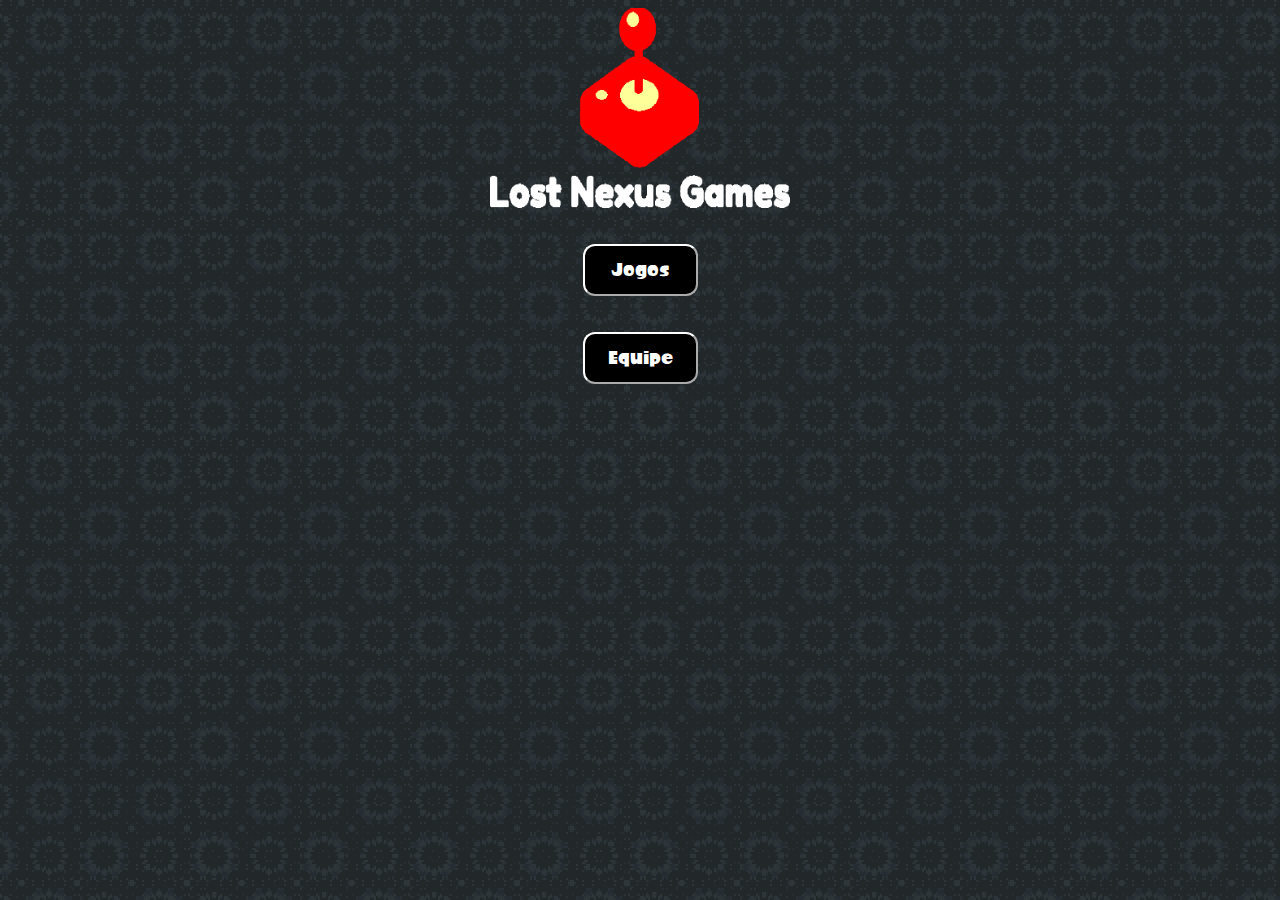
<file: index.html>
<!DOCTYPE html>
<html>
<head>
	<title>Lost Nexus Games</title>
	<meta charset="utf-8">
	<link rel="stylesheet" type="text/css" href="css/index.css">
	<script type="text/javascript" src="js/index.js"></script>
	<link rel="apple-touch-icon" sizes="57x57" href="img/favicon/apple-icon-57x57.png">
	<link rel="apple-touch-icon" sizes="60x60" href="img/favicon/apple-icon-60x60.png">
	<link rel="apple-touch-icon" sizes="72x72" href="img/favicon/apple-icon-72x72.png">
	<link rel="apple-touch-icon" sizes="76x76" href="img/favicon/apple-icon-76x76.png">
	<link rel="apple-touch-icon" sizes="114x114" href="img/favicon/apple-icon-114x114.png">
	<link rel="apple-touch-icon" sizes="120x120" href="img/favicon/apple-icon-120x120.png">
	<link rel="apple-touch-icon" sizes="144x144" href="img/favicon/apple-icon-144x144.png">
	<link rel="apple-touch-icon" sizes="152x152" href="img/favicon/apple-icon-152x152.png">
	<link rel="apple-touch-icon" sizes="180x180" href="img/favicon/apple-icon-180x180.png">
	<link rel="icon" type="image/png" sizes="192x192"  href="img/favicon/android-icon-192x192.png">
	<link rel="icon" type="image/png" sizes="32x32" href="img/favicon/favicon-32x32.png">
	<link rel="icon" type="image/png" sizes="96x96" href="img/favicon/favicon-96x96.png">
	<link rel="icon" type="image/png" sizes="16x16" href="img/favicon/favicon-16x16.png">
</head>
<body>
<img id="logo" src="img/logo.png">
<br><br>
<button id="btn_games" onclick="games()">Jogos</button>
<br>
<div id="games">
	<a id="btn_ffg" href="./fightforglory/index.html" target="_blank"><img src="img/fightforglory.png"></img></a>
</div>
<br>
<button id="btn_equipe" onclick="equipe()">Equipe</button>
<br>
<div id="equipe">
	<img id="img_alef" src="img/alef.jpg">
	<img id="img_gian" src="img/gian.jpg">
	<img id="img_jc" src="img/jc.jpg">
	<img id="img_leo" src="img/leo.jpg">
	<img id="img_vini" src="img/vini.jpg">
	<br>
	<button id="alef"><a href="https://www.facebook.com/alef.melo.908" target="_blank">Alef Melo</a></button>
	<button id="gian"><a href="https://www.facebook.com/gian.velox" target="_blank">Gian Michel</a></button>
	<button id="jc"><a href="https://www.facebook.com/profile.php?id=100003741836915" target="_blank">José Carlos</a></button>
	<button id="leonardo"><a href="https://www.facebook.com/profile.php?id=100004481760913" target="_blank">Leonardo Braga</a></button>
	<button id="vinicius"><a href="https://www.facebook.com/profile.php?id=100014813834427" target="_blank">Vinícius Langholz</a></button>
</div>
</body>
</html>
</file>
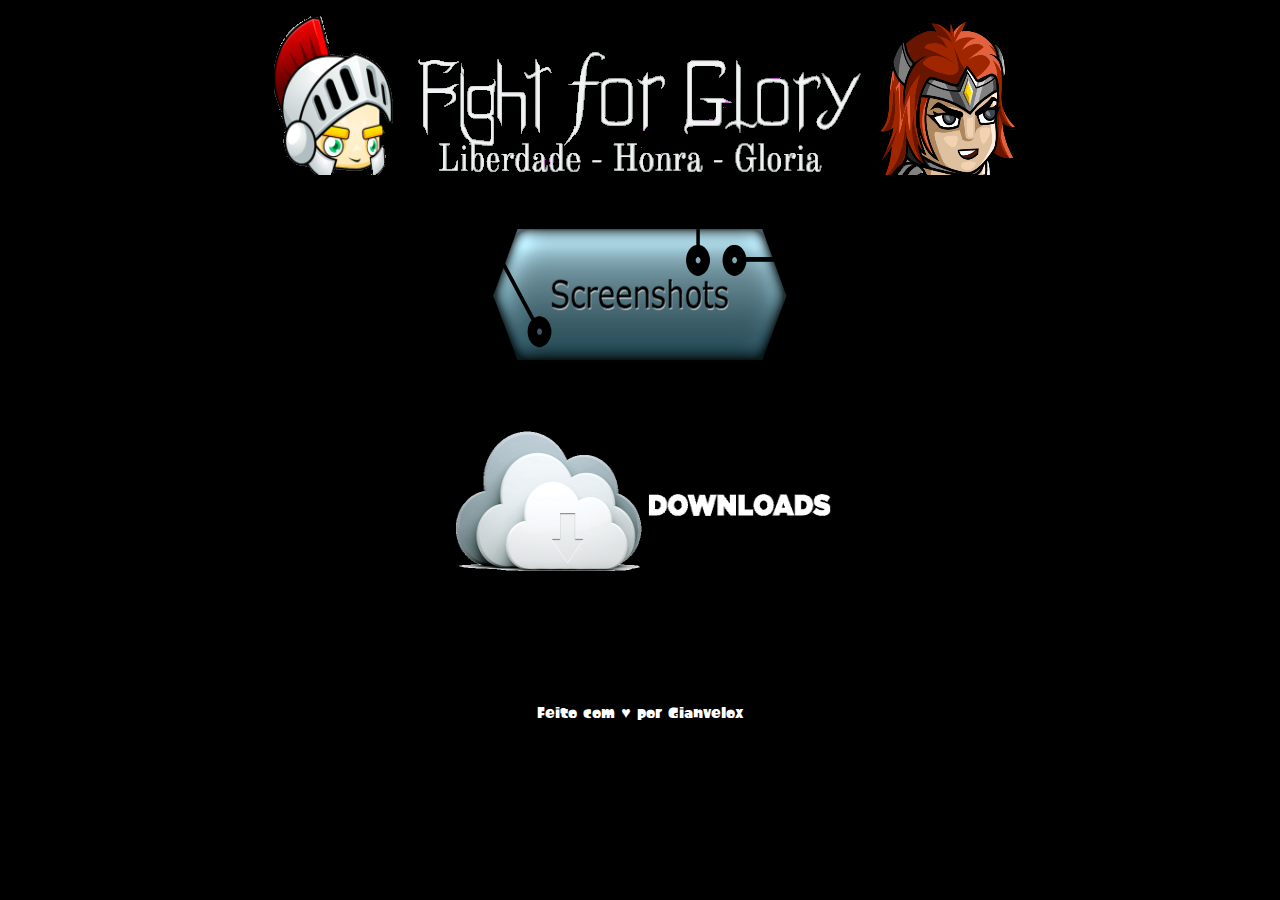
<file: fightforglory/index.html>
<!DOCTYPE html>
<html>
<head>
	<title>Fight for Glory</title>
	<meta charset="utf-8">
	<link rel="stylesheet" href="css/my-slider.css"/>
	<script src="js/ism-2.2.min.js"></script>
	<link rel="stylesheet" type="text/css" href="css/ffg.css">
	<script type="text/javascript" src="js/index.js"></script>
	<link rel="apple-touch-icon" sizes="57x57" href="../img/favicon/apple-icon-57x57.png">
	<link rel="apple-touch-icon" sizes="60x60" href="../img/favicon/apple-icon-60x60.png">
	<link rel="apple-touch-icon" sizes="72x72" href="../img/favicon/apple-icon-72x72.png">
	<link rel="apple-touch-icon" sizes="76x76" href="../img/favicon/apple-icon-76x76.png">
	<link rel="apple-touch-icon" sizes="114x114" href="../img/favicon/apple-icon-114x114.png">
	<link rel="apple-touch-icon" sizes="120x120" href="../img/favicon/apple-icon-120x120.png">
	<link rel="apple-touch-icon" sizes="144x144" href="../img/favicon/apple-icon-144x144.png">
	<link rel="apple-touch-icon" sizes="152x152" href="../img/favicon/apple-icon-152x152.png">
	<link rel="apple-touch-icon" sizes="180x180" href="../img/favicon/apple-icon-180x180.png">
	<link rel="icon" type="image/png" sizes="192x192"  href="../img/favicon/android-icon-192x192.png">
	<link rel="icon" type="image/png" sizes="32x32" href="../img/favicon/favicon-32x32.png">
	<link rel="icon" type="image/png" sizes="96x96" href="../img/favicon/favicon-96x96.png">
	<link rel="icon" type="image/png" sizes="16x16" href="../img/favicon/favicon-16x16.png">
</head>
<body>
<img src="../img/fightforglory.png">
<br><br>
<img style="width:300px; height: 150px;" onclick="screenshots()" src="img/ss.png">
<br>
<div class='container'>
<div class="ism-slider" data-transition_type="fade" id="my-slider">
  <ol>
    <li>
      <img src="img/slides/_u/1511111622073_173350.png">
    </li>
    <li>
      <img src="img/slides/_u/1511111622048_475586.png">  
    </li>
    <li>
      <img src="img/slides/_u/1511111621199_147538.png">      
    </li>
    <li>
      <img src="img/slides/_u/1511111618557_883071.png">      
    </li>
    <li>
      <img src="img/slides/_u/1511111617968_201109.png">      
    </li>
    <li>
      <img src="img/slides/_u/1511111614197_843756.png">      
    </li>
    <li>
      <img src="img/slides/_u/1511111613344_939454.png">      
    </li>
    <li>
      <img src="img/slides/_u/1511111611870_952.png">      
    </li>
    <li>
      <img src="img/slides/_u/1511111608686_182294.png">      
    </li>
  </ol>
</div>
<br><br>
<img style="width:400px; height: 150px;" onclick="downloads()" src="img/downloads.png">
<br>
<div id="downloads" style="margin-left:350px;">
	<a href="https://github.com/gianveloxbr/PI/" target="_blank"><img src="img/btn_fonte.png"></img></a>
	<a href="https://github.com/gianveloxbr/PI/releases/download/1.0/Fight.for.Glory.1.0.Final.zip" target="_blank"><img src="img/zip.png"></img></a>
	<a href="https://github.com/gianveloxbr/PI/releases/download/1.0/FightforGlory_Setup.exe" target="_blank"><img src="img/instalador.png"></img></a>
</div>
<p id="desc">Veja o código-fonte no GitHub, Baixe o jogo em formato ZIP ou Baixe o Instalador.</p>
<br><br><br><br><br><br>
<footer>Feito com ♥ por Gianvelox</footer>
</body>
</html>
</file>
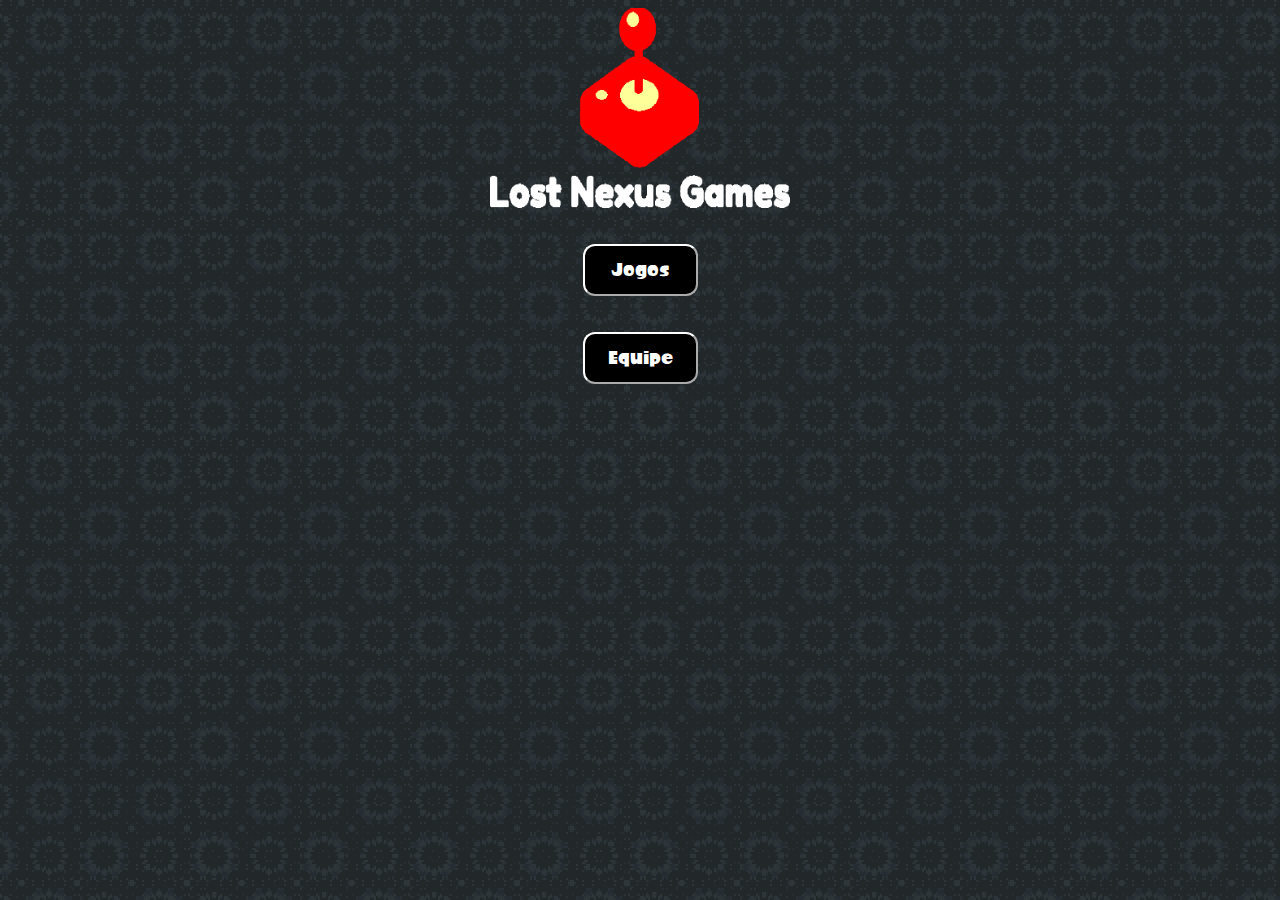
<file: lostnexusgames.github.io/index.html>
<!DOCTYPE html>
<html>
<head>
	<title>Lost Nexus Games</title>
	<meta charset="utf-8">
	<link rel="stylesheet" type="text/css" href="css/index.css">
	<script type="text/javascript" src="js/index.js"></script>
	<link rel="apple-touch-icon" sizes="57x57" href="img/favicon/apple-icon-57x57.png">
	<link rel="apple-touch-icon" sizes="60x60" href="img/favicon/apple-icon-60x60.png">
	<link rel="apple-touch-icon" sizes="72x72" href="img/favicon/apple-icon-72x72.png">
	<link rel="apple-touch-icon" sizes="76x76" href="img/favicon/apple-icon-76x76.png">
	<link rel="apple-touch-icon" sizes="114x114" href="img/favicon/apple-icon-114x114.png">
	<link rel="apple-touch-icon" sizes="120x120" href="img/favicon/apple-icon-120x120.png">
	<link rel="apple-touch-icon" sizes="144x144" href="img/favicon/apple-icon-144x144.png">
	<link rel="apple-touch-icon" sizes="152x152" href="img/favicon/apple-icon-152x152.png">
	<link rel="apple-touch-icon" sizes="180x180" href="img/favicon/apple-icon-180x180.png">
	<link rel="icon" type="image/png" sizes="192x192"  href="img/favicon/android-icon-192x192.png">
	<link rel="icon" type="image/png" sizes="32x32" href="img/favicon/favicon-32x32.png">
	<link rel="icon" type="image/png" sizes="96x96" href="img/favicon/favicon-96x96.png">
	<link rel="icon" type="image/png" sizes="16x16" href="img/favicon/favicon-16x16.png">
</head>
<body>
<img id="logo" src="img/logo.png">
<br><br>
<button id="btn_games" onclick="games()">Jogos</button>
<br>
<div id="games">
	<a id="btn_ffg" href="./fightforglory/index.html" target="_blank"><img src="img/fightforglory.png"></img></a>
</div>
<br>
<button id="btn_equipe" onclick="equipe()">Equipe</button>
<br>
<div id="equipe">
	<img id="img_alef" src="img/alef.jpg">
	<img id="img_gian" src="img/gian.jpg">
	<img id="img_jc" src="img/jc.jpg">
	<img id="img_leo" src="img/leo.jpg">
	<img id="img_vini" src="img/vini.jpg">
	<br>
	<button id="alef"><a href="https://www.facebook.com/alef.melo.908" target="_blank">Alef Melo</a></button>
	<button id="gian"><a href="https://www.facebook.com/gian.velox" target="_blank">Gian Michel</a></button>
	<button id="jc"><a href="https://www.facebook.com/profile.php?id=100003741836915" target="_blank">José Carlos</a></button>
	<button id="leonardo"><a href="https://www.facebook.com/profile.php?id=100004481760913" target="_blank">Leonardo Braga</a></button>
	<button id="vinicius"><a href="https://www.facebook.com/profile.php?id=100014813834427" target="_blank">Vinícius Langholz</a></button>
</div>
</body>
</html>
</file>
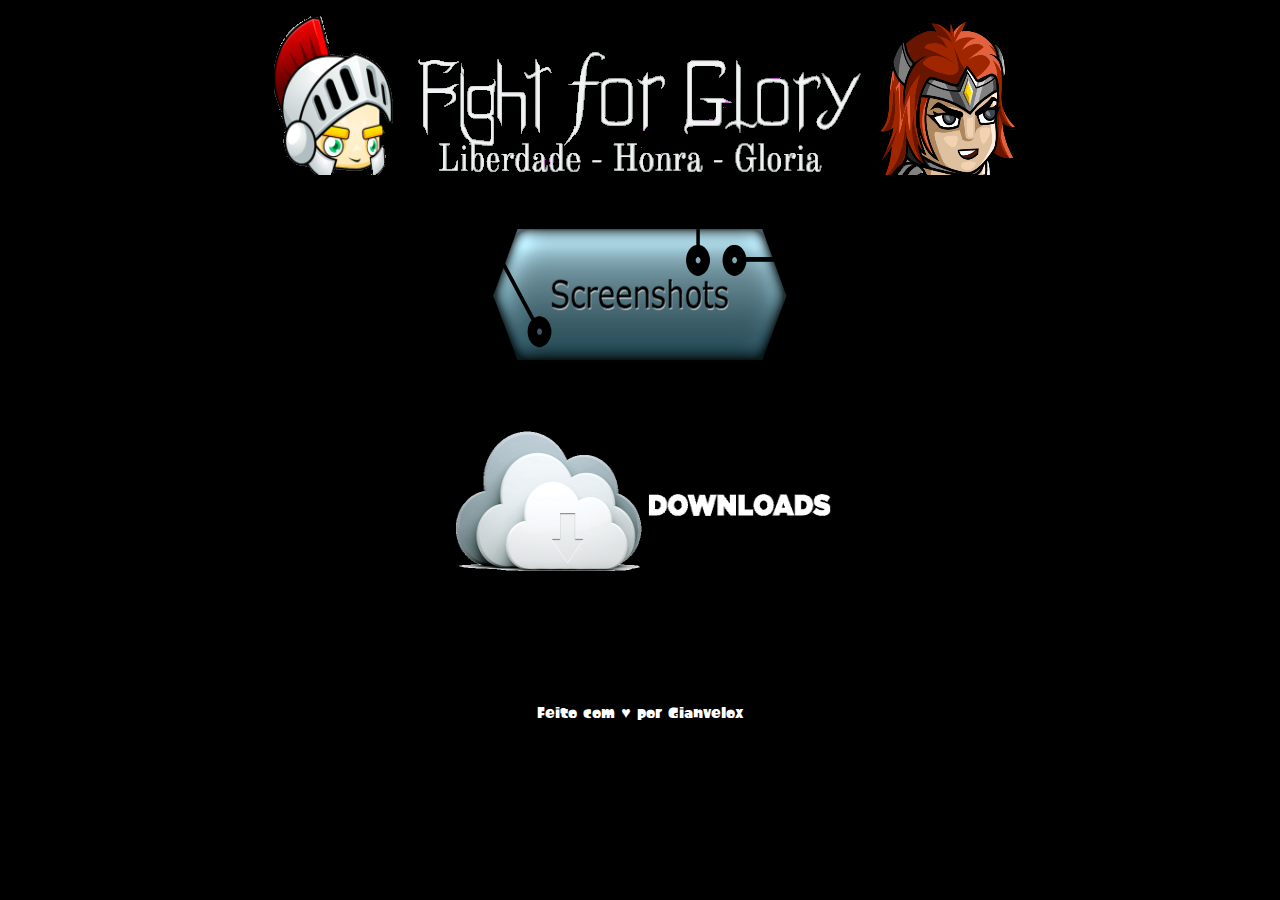
<file: lostnexusgames.github.io/fightforglory/index.html>
<!DOCTYPE html>
<html>
<head>
	<title>Fight for Glory</title>
	<meta charset="utf-8">
	<link rel="stylesheet" href="css/my-slider.css"/>
	<script src="js/ism-2.2.min.js"></script>
	<link rel="stylesheet" type="text/css" href="css/ffg.css">
	<script type="text/javascript" src="js/index.js"></script>
	<link rel="apple-touch-icon" sizes="57x57" href="../img/favicon/apple-icon-57x57.png">
	<link rel="apple-touch-icon" sizes="60x60" href="../img/favicon/apple-icon-60x60.png">
	<link rel="apple-touch-icon" sizes="72x72" href="../img/favicon/apple-icon-72x72.png">
	<link rel="apple-touch-icon" sizes="76x76" href="../img/favicon/apple-icon-76x76.png">
	<link rel="apple-touch-icon" sizes="114x114" href="../img/favicon/apple-icon-114x114.png">
	<link rel="apple-touch-icon" sizes="120x120" href="../img/favicon/apple-icon-120x120.png">
	<link rel="apple-touch-icon" sizes="144x144" href="../img/favicon/apple-icon-144x144.png">
	<link rel="apple-touch-icon" sizes="152x152" href="../img/favicon/apple-icon-152x152.png">
	<link rel="apple-touch-icon" sizes="180x180" href="../img/favicon/apple-icon-180x180.png">
	<link rel="icon" type="image/png" sizes="192x192"  href="../img/favicon/android-icon-192x192.png">
	<link rel="icon" type="image/png" sizes="32x32" href="../img/favicon/favicon-32x32.png">
	<link rel="icon" type="image/png" sizes="96x96" href="../img/favicon/favicon-96x96.png">
	<link rel="icon" type="image/png" sizes="16x16" href="../img/favicon/favicon-16x16.png">
</head>
<body>
<img src="../img/fightforglory.png">
<br><br>
<img style="width:300px; height: 150px;" onclick="screenshots()" src="img/ss.png">
<br>
<div class='container'>
<div class="ism-slider" data-transition_type="fade" id="my-slider">
  <ol>
    <li>
      <img src="img/slides/_u/1511111622073_173350.png">
    </li>
    <li>
      <img src="img/slides/_u/1511111622048_475586.png">  
    </li>
    <li>
      <img src="img/slides/_u/1511111621199_147538.png">      
    </li>
    <li>
      <img src="img/slides/_u/1511111618557_883071.png">      
    </li>
    <li>
      <img src="img/slides/_u/1511111617968_201109.png">      
    </li>
    <li>
      <img src="img/slides/_u/1511111614197_843756.png">      
    </li>
    <li>
      <img src="img/slides/_u/1511111613344_939454.png">      
    </li>
    <li>
      <img src="img/slides/_u/1511111611870_952.png">      
    </li>
    <li>
      <img src="img/slides/_u/1511111608686_182294.png">      
    </li>
  </ol>
</div>
<br><br>
<img style="width:400px; height: 150px;" onclick="downloads()" src="img/downloads.png">
<br>
<div id="downloads" style="margin-left:350px;">
	<a href="https://github.com/gianveloxbr/PI/" target="_blank"><img src="img/btn_fonte.png"></img></a>
	<a href="https://github.com/gianveloxbr/PI/releases/download/1.0/Fight.for.Glory.1.0.Final.zip" target="_blank"><img src="img/zip.png"></img></a>
	<a href="https://github.com/gianveloxbr/PI/releases/download/1.0/FightforGlory_Setup.exe" target="_blank"><img src="img/instalador.png"></img></a>
</div>
<p id="desc">Veja o código-fonte no GitHub, Baixe o jogo em formato ZIP ou Baixe o Instalador.</p>
<br><br><br><br><br><br>
<footer>Feito com ♥ por Gianvelox</footer>
</body>
</html>
</file>
<file: css/index.css>
@font-face{
	font-family: "font1";
	src:url(../fonts/font1.otf);
}
body{
	background-image:url("../img/bkg.png");
}
#logo,#btn_games,#btn_equipe{
	margin:auto;
	display:block;
}

#btn_games,#btn_equipe,#btn_ffg{
	border-radius:12px;
	border-color:white;
	color:white;
	font-family: font1;
}

#btn_ffg>img{
	display:block;
	margin:auto;
	width:360px;
	height: 120px;
}

#logo{
	width: 300px;
	height: 200px;
}

#btn_games,#btn_equipe{
	background-color: black;
	text-align:center;
	text-decoration: none;
	font-size: 20px;
}
#btn_games,#btn_equipe{
	width:115px;
	height: 52px;
}

#games,#equipe{
	display:none;
}

#img_alef,#img_gian,#img_jc,#img_leo,#img_vini{
	display:inline-block;
	margin:5px;
	width:200px;
	height:200px;
}

#alef{
	margin-left:70px;
}

#gian{
	margin-left:120px;
}

#jc{
	margin-left:120px;
}

#leonardo{
	margin-left:110px;
}

#vinicius{
	margin-left:90px;
}

#equipe{
	margin-left:200px;
}

#equipe>button{
	border-style: none;
	border-radius:12px;
	border-color:white;
	background-color:black;
	height: 30px;
	color:white;
	font-family: font1;
}

a:visited{
	color:white;
}

a:link{
	color:white;
}

a:active{
	color:white;
}
a:hover{
	color:white;
}
</file>
<file: fightforglory/css/my-slider.css>
.ism-slider > ol, .ism-slider > ol > li, .ism-slider > ol > li > img { width: 100%; list-style: none; margin: 0; padding: 0; }
.ism-slider {
  overflow: hidden;
  position: relative;
  padding: 0 !important;
  -webkit-user-select: none;
  -khtml-user-select: none;
  -moz-user-select: none;
  -ms-user-select: none;
  user-select: none;
  cursor: default;
  z-index: 2;
  background-color: rgba(0, 0, 0, 0.1);
  -webkit-animation: ism-fadein 3s;
  -webkit-background-clip: padding-box;
  -moz-background-clip: padding;
  background-clip: padding-box;
}
@-webkit-keyframes ism-fadein {
  from { opacity: 0; }
  to { opacity: 1; }
}
@-webkit-keyframes ism-loading {
  50% { left: 120px; }
}

.ism-slider .ism-slides {
  list-style: none;
  position: absolute;
  height: 100%;
  top: 0;
  padding: 0 !important;
  margin-top: 0;
  margin-bottom: 0;
  z-index: 1;
}

.ism-slider li.ism-slide {
  height: 100%;
  overflow: hidden;
  position: absolute;
  display: block;
  top: 0;
  bottom: 0;
  margin: 0 !important;
  padding: 0 !important;
  background-color: #d5d5d5;
  text-align: center;
}

.ism-slider .ism-img-frame {
  display: block;
  position: absolute;
  width: 100%;
  height: 100%;
}

.ism-slider a.ism-image-link {
  position: absolute;
  color: inherit;
  text-decoration: none;
  display: block;
  top: 0;
  left: 0;
  width: 100%;
  height: 100%;
}

.ism-slider .ism-img {
  display: block;
  border: none;
  position: absolute;
  pointer-events: none;
}

.ism-button, .ism-pause-button {
  position: absolute;
  display: block;
  -webkit-box-sizing: border-box; -moz-box-sizing: border-box; box-sizing: border-box;
  border: none;
  outline: none;
  text-align:center;
  z-index: 6;
  cursor: pointer;
  padding: 0;
  background-repeat: no-repeat;
  background-position: center center;
}

.ism-pause-button {
  display: none;
  left: 50%;
}

.ism-slider:hover .ism-pause-button {
  display: block;
}

.ism-caption {
  -webkit-box-sizing: border-box; -moz-box-sizing: border-box; box-sizing: border-box;
  padding: 0 1em;
  text-shadow: none;
  line-height: 1.2em;
  padding: 0.25em 0.5em;
  width: auto;
  height: auto;
  text-align: center;
  visibility: hidden;
}

a.ism-image-link .ism-caption, a.ism-caption {
  text-decoration: none;
  font-weight: normal;
}

a.ism-caption:hover {
  text-decoration: underline;
}

.ism-caption-0 {
  z-index: 3;
}

.ism-caption-1 {
  z-index: 4;
}

.ism-caption-2 {
  z-index: 5;
}

.ism-radios {
  margin: 0;
  padding: 0;
  list-style: none;
  color: #fff;
  font-size: 1px;
}

.ism-slider .ism-radios {
  position: absolute;
  -webkit-box-sizing: border-box; -moz-box-sizing: border-box; box-sizing: border-box;
  z-index: 6;
  bottom: 5px;
  left: 0;
  right: 0;
  width: auto;
  background-color: rgba(255, 255, 255, 0.0);
  padding: 0 7px;
  height: 0;
  overflow: visible;
}

.ism-slider .ism-radios.ism-radios-as-thumbnails {
  bottom: 5px;
}

.ism-radios li {
  position: relative;
  display: inline-block;
  margin: 0 3px;
  padding: 0;
}

.ism-radios input.ism-radio {
  display: none;
}

.ism-radios label {
  display: block;
  -webkit-box-sizing: border-box; -moz-box-sizing: border-box; box-sizing: border-box;
  margin: 0;
  text-decoration: none;
  cursor: pointer;
}

.ism-radios-as-thumbnails label {
  -webkit-background-size: 120% auto; -moz-background-size: 120% auto; -o-background-size: 120% auto; background-size: 120% auto;
  background-position: center center;
  background-repeat: no-repeat;
  border: 2px solid rgba(255, 255, 255, 0.6);
  opacity: 0.8;
}

.ism-radios-as-thumbnails label:hover {
  border: 2px solid #fff;
  opacity: 1;
}

.ism-radios-as-thumbnails li.active label {
  border: 2px solid rgba(255, 255, 255, 1.0);
  opacity: 1;
}

p.ism-badge {
  margin: 0 auto;
  text-align: right;
  font-size: 10px;
  padding-top: 1px;
  color: #ccc;
  font-family: sans-serif;
  font-weight: normal;
}

p.ism-badge a.ism-link {
  color: inherit;
  text-decoration: none;
  margin-right: 0.25em;
}

p.ism-badge a.ism-link:hover {
  color: #aaa;
  text-decoration: underline;
}

.ism-zoom-in {
  -webkit-animation: zoomin 0.81s linear 1;
  animation: zoomin 0.81s linear 1;
}

@-webkit-keyframes zoomin {
  0% { -webkit-transform: scale(1.0); transform: scale(1.0); }
  100% { -webkit-transform: scale(3.0); transform: scale(3.0); }
}
@keyframes zoomin {
  0% { -webkit-transform: scale(1.0); transform: scale(1.0); }
  100% { -webkit-transform: scale(3.0); transform: scale(3.0); }
}

@-webkit-keyframes fadein {
  0% { opacity: 0; }
 100% { opacity: 1; }
}
@keyframes fadein {
  0% { opacity: 0; }
 100% { opacity: 1; }
}

@-webkit-keyframes slidein {
  0% { -webkit-transform: translate(-1200px, 0); transform: translate(-1200px, 0); }
  100% { -webkit-transform: translate(0, 0); transform: translate(0, 0); }
}
@keyframes slidein {
  0% { -webkit-transform: translate(-1200px, 0); transform: translate(-1200px, 0); }
  100% { -webkit-transform: translate(0, 0); transform: translate(0, 0); }
}

@-webkit-keyframes popin {
  50% { -webkit-transform: scale(1.2); transform: scale(1.2); }
}
@keyframes popin {
  50% { -webkit-transform: scale(1.2); transform: scale(1.2); }
}

.ism-zoom-pan {
  -webkit-animation: zoompan 20.0s linear 1;
  animation: zoompan 20.0s linear 1;
}
@-webkit-keyframes zoompan {
  0% { -webkit-transform: translate(0, 0) scale(1.0); transform: translate(0, 0) scale(1.0); }
  50% { -webkit-transform: translate(-5%, -5%) scale(1.3); transform: translate(-5%, -5%) scale(1.3); }
  100% { -webkit-transform: translate(0, 0) scale(1.0); transform: translate(0, 0) scale(1.0); }
}
@keyframes zoompan {
  0% { -webkit-transform: translate(0, 0) scale(1.0); transform: translate(0, 0) scale(1.0); }
  50% { -webkit-transform: translate(-5%, -5%) scale(1.3); transform: translate(-5%, -5%) scale(1.3); }
  100% { -webkit-transform: translate(0, 0) scale(1.0); transform: translate(0, 0) scale(1.0); }
}

.ism-zoom-rotate {
  -webkit-animation: zoomrotate 20.0s linear 1;
  animation: zoomrotate 20.0s linear 1;
}
@-webkit-keyframes zoomrotate {
  0% { -webkit-transform: rotate(0) scale(1.0); transform: rotate(0) scale(1.0); }
  50% { -webkit-transform: rotate(-5deg) scale(1.3); transform: rotate(-5deg) scale(1.3); }
  100% { -webkit-transform: rotate(0) scale(1.0); transform: rotate(0) scale(1.0); }
}
@keyframes zoomrotate {
  0% { -webkit-transform: rotate(0) scale(1.0); transform: rotate(0) scale(1.0); }
  50% { -webkit-transform: rotate(-5deg) scale(1.3); transform: rotate(-5deg) scale(1.3); }
  100% { -webkit-transform: rotate(0) scale(1.0); transform: rotate(0) scale(1.0); }
}
/* SLIDER */

#my-slider {
    width: 1000px;
    -webkit-border-radius: 20px; border-radius: 20px;
}

#my-slider-ism-badge {
    width: 1000px;
}

#my-slider:before {
    content: ''; display: block; padding-top: 50%;
}

#my-slider .ism-frame {
    position: absolute; top: 0; bottom: 0; left: 0; width: 100%;
}

#my-slider .ism-button {
    display: block;
    border-radius: 25px;
    width: 50px; height: 50px; background-size: 16px 16px; top: 50%; margin-top: -25px;
    color: #fff; background-color: rgba(0, 0, 0, 0.3);
    display: block; visibility: visible;
}

#my-slider .ism-button-prev {
    background-image: url([data-uri]);
    left: 10px;
}

#my-slider .ism-button-next {
    background-image: url([data-uri]);
    right: 10px;
}

#my-slider .ism-pause-button {
    width: 50px; height: 50px; background-size: 16px 16px; top: 50%; margin-top: -25px; border-radius: 25px; margin-left: -25px;
    color: #fff; background-color: rgba(0, 0, 0, 0.3); background-image: url([data-uri]);
}

#my-slider .ism-pause-button.ism-play {
    background-image: url([data-uri]);
}

#my-slider .ism-button:hover {
    background-color: rgba(0, 0, 0, 0.6);
}

#my-slider .ism-pause-button:hover {
    background-color: rgba(0, 0, 0, 0.6);
}

#my-slider .ism-radios {
    display: block;
    height: 20px;
    text-align: center;
}

#my-slider .ism-radios label {
    width: 20px; height: 20px;
    border-radius: 3px;
    color: #000; background-color: rgba(255, 255, 255, 0.5);
}

#my-slider .ism-radios li.active label {
    background-color: rgba(255, 255, 255, 1.0);
}

#my-slider .ism-radios label:hover {
    background-color: rgba(255, 255, 255, 0.8);
}


/* SLIDES */

#my-slider .ism-slide-0 .ism-img-frame {
    width: 100%;
}

#my-slider .ism-slide-0 .ism-img {
    width: 100%;
    top: 50%; -webkit-transform: translateY(-50%); -moz-transform: translateY(-50%); -ms-transform: translateY(-50%); transform: translateY(-50%);
}

#my-slider .ism-slide-1 .ism-img-frame {
    width: 100%;
}

#my-slider .ism-slide-1 .ism-img {
    width: 100%;
    top: 50%; -webkit-transform: translateY(-50%); -moz-transform: translateY(-50%); -ms-transform: translateY(-50%); transform: translateY(-50%);
}

#my-slider .ism-slide-2 .ism-img-frame {
    width: 100%;
}

#my-slider .ism-slide-2 .ism-img {
    width: 100%;
    top: 50%; -webkit-transform: translateY(-50%); -moz-transform: translateY(-50%); -ms-transform: translateY(-50%); transform: translateY(-50%);
}

#my-slider .ism-slide-3 .ism-img-frame {
    width: 100%;
}

#my-slider .ism-slide-3 .ism-img {
    width: 100%;
    top: 50%; -webkit-transform: translateY(-50%); -moz-transform: translateY(-50%); -ms-transform: translateY(-50%); transform: translateY(-50%);
}

#my-slider .ism-slide-4 .ism-img-frame {
    width: 100%;
}

#my-slider .ism-slide-4 .ism-img {
    width: 100%;
    top: 50%; -webkit-transform: translateY(-50%); -moz-transform: translateY(-50%); -ms-transform: translateY(-50%); transform: translateY(-50%);
}

#my-slider .ism-slide-5 .ism-img-frame {
    width: 100%;
}

#my-slider .ism-slide-5 .ism-img {
    width: 100%;
    top: 50%; -webkit-transform: translateY(-50%); -moz-transform: translateY(-50%); -ms-transform: translateY(-50%); transform: translateY(-50%);
}

#my-slider .ism-slide-6 .ism-img-frame {
    width: 100%;
}

#my-slider .ism-slide-6 .ism-img {
    width: 100%;
    top: 50%; -webkit-transform: translateY(-50%); -moz-transform: translateY(-50%); -ms-transform: translateY(-50%); transform: translateY(-50%);
}

#my-slider .ism-slide-7 .ism-img-frame {
    width: 100%;
}

#my-slider .ism-slide-7 .ism-img {
    width: 100%;
    top: 50%; -webkit-transform: translateY(-50%); -moz-transform: translateY(-50%); -ms-transform: translateY(-50%); transform: translateY(-50%);
}

#my-slider .ism-slide-8 .ism-img-frame {
    width: 100%;
}

#my-slider .ism-slide-8 .ism-img {
    width: 100%;
    top: 50%; -webkit-transform: translateY(-50%); -moz-transform: translateY(-50%); -ms-transform: translateY(-50%); transform: translateY(-50%);
}


/* CAPTIONS */

#my-slider .ism-slide-0 .ism-caption-0.ism-caption-anim {
    -webkit-animation: fadein 0.5s; animation: fadein 0.5s;
}

#my-slider .ism-slide-0 .ism-caption-1.ism-caption-anim {
    -webkit-animation: fadein 0.5s; animation: fadein 0.5s;
}

#my-slider .ism-slide-0 .ism-caption-2.ism-caption-anim {
    -webkit-animation: fadein 0.5s; animation: fadein 0.5s;
}

#my-slider .ism-slide-1 .ism-caption-0.ism-caption-anim {
    -webkit-animation: fadein 0.5s; animation: fadein 0.5s;
}

#my-slider .ism-slide-1 .ism-caption-1.ism-caption-anim {
    -webkit-animation: fadein 0.5s; animation: fadein 0.5s;
}

#my-slider .ism-slide-1 .ism-caption-2.ism-caption-anim {
    -webkit-animation: fadein 0.5s; animation: fadein 0.5s;
}

#my-slider .ism-slide-2 .ism-caption-0.ism-caption-anim {
    -webkit-animation: fadein 0.5s; animation: fadein 0.5s;
}

#my-slider .ism-slide-2 .ism-caption-1.ism-caption-anim {
    -webkit-animation: fadein 0.5s; animation: fadein 0.5s;
}

#my-slider .ism-slide-2 .ism-caption-2.ism-caption-anim {
    -webkit-animation: fadein 0.5s; animation: fadein 0.5s;
}

#my-slider .ism-slide-3 .ism-caption-0.ism-caption-anim {
    -webkit-animation: fadein 0.5s; animation: fadein 0.5s;
}

#my-slider .ism-slide-3 .ism-caption-1.ism-caption-anim {
    -webkit-animation: fadein 0.5s; animation: fadein 0.5s;
}

#my-slider .ism-slide-3 .ism-caption-2.ism-caption-anim {
    -webkit-animation: fadein 0.5s; animation: fadein 0.5s;
}

#my-slider .ism-slide-4 .ism-caption-0.ism-caption-anim {
    -webkit-animation: fadein 0.5s; animation: fadein 0.5s;
}

#my-slider .ism-slide-4 .ism-caption-1.ism-caption-anim {
    -webkit-animation: fadein 0.5s; animation: fadein 0.5s;
}

#my-slider .ism-slide-4 .ism-caption-2.ism-caption-anim {
    -webkit-animation: fadein 0.5s; animation: fadein 0.5s;
}

#my-slider .ism-slide-5 .ism-caption-0.ism-caption-anim {
    -webkit-animation: fadein 0.5s; animation: fadein 0.5s;
}

#my-slider .ism-slide-5 .ism-caption-1.ism-caption-anim {
    -webkit-animation: fadein 0.5s; animation: fadein 0.5s;
}

#my-slider .ism-slide-5 .ism-caption-2.ism-caption-anim {
    -webkit-animation: fadein 0.5s; animation: fadein 0.5s;
}

#my-slider .ism-slide-6 .ism-caption-0.ism-caption-anim {
    -webkit-animation: fadein 0.5s; animation: fadein 0.5s;
}

#my-slider .ism-slide-6 .ism-caption-1.ism-caption-anim {
    -webkit-animation: fadein 0.5s; animation: fadein 0.5s;
}

#my-slider .ism-slide-6 .ism-caption-2.ism-caption-anim {
    -webkit-animation: fadein 0.5s; animation: fadein 0.5s;
}

#my-slider .ism-slide-7 .ism-caption-0.ism-caption-anim {
    -webkit-animation: fadein 0.5s; animation: fadein 0.5s;
}

#my-slider .ism-slide-7 .ism-caption-1.ism-caption-anim {
    -webkit-animation: fadein 0.5s; animation: fadein 0.5s;
}

#my-slider .ism-slide-7 .ism-caption-2.ism-caption-anim {
    -webkit-animation: fadein 0.5s; animation: fadein 0.5s;
}

#my-slider .ism-slide-8 .ism-caption-0.ism-caption-anim {
    -webkit-animation: fadein 0.5s; animation: fadein 0.5s;
}

#my-slider .ism-slide-8 .ism-caption-1.ism-caption-anim {
    -webkit-animation: fadein 0.5s; animation: fadein 0.5s;
}

#my-slider .ism-slide-8 .ism-caption-2.ism-caption-anim {
    -webkit-animation: fadein 0.5s; animation: fadein 0.5s;
}

#my-slider .ism-slide-0 .ism-caption-0 {
    font-size: 1.25em;
    font-family: sans-serif;
    position: absolute; top: 10%;
    left: 5%;
    border-radius: 4px;
    border: none;
    color: #fff; background-color: rgba(0, 0, 0, 0.70);
}

#my-slider .ism-slide-0 .ism-caption-1 {
    font-size: 1.25em;
    font-family: sans-serif;
    position: absolute; top: 60%;
    left: 40%;
    border-radius: 4px;
    border: none;
    color: #fff; background-color: rgba(0, 0, 0, 0.70);
}

#my-slider .ism-slide-0 .ism-caption-2 {
    font-size: 1.25em;
    font-family: sans-serif;
    position: absolute; top: 20%;
    left: 60%;
    border-radius: 4px;
    border: none;
    color: #fff; background-color: rgba(0, 0, 0, 0.70);
}

#my-slider .ism-slide-1 .ism-caption-0 {
    font-size: 1.25em;
    font-family: sans-serif;
    position: absolute; top: 10%;
    left: 5%;
    border-radius: 4px;
    border: none;
    color: #fff; background-color: rgba(0, 0, 0, 0.70);
}

#my-slider .ism-slide-1 .ism-caption-1 {
    font-size: 1.25em;
    font-family: sans-serif;
    position: absolute; top: 60%;
    left: 40%;
    border-radius: 4px;
    border: none;
    color: #fff; background-color: rgba(0, 0, 0, 0.70);
}

#my-slider .ism-slide-1 .ism-caption-2 {
    font-size: 1.25em;
    font-family: sans-serif;
    position: absolute; top: 20%;
    left: 60%;
    border-radius: 4px;
    border: none;
    color: #fff; background-color: rgba(0, 0, 0, 0.70);
}

#my-slider .ism-slide-2 .ism-caption-0 {
    font-size: 1.25em;
    font-family: sans-serif;
    position: absolute; top: 10%;
    left: 5%;
    border-radius: 4px;
    border: none;
    color: #fff; background-color: rgba(0, 0, 0, 0.70);
}

#my-slider .ism-slide-2 .ism-caption-1 {
    font-size: 1.25em;
    font-family: sans-serif;
    position: absolute; top: 60%;
    left: 40%;
    border-radius: 4px;
    border: none;
    color: #fff; background-color: rgba(0, 0, 0, 0.70);
}

#my-slider .ism-slide-2 .ism-caption-2 {
    font-size: 1.25em;
    font-family: sans-serif;
    position: absolute; top: 20%;
    left: 60%;
    border-radius: 4px;
    border: none;
    color: #fff; background-color: rgba(0, 0, 0, 0.70);
}

#my-slider .ism-slide-3 .ism-caption-0 {
    font-size: 1.25em;
    font-family: sans-serif;
    position: absolute; top: 10%;
    left: 5%;
    border-radius: 4px;
    border: none;
    color: #fff; background-color: rgba(0, 0, 0, 0.70);
}

#my-slider .ism-slide-3 .ism-caption-1 {
    font-size: 1.25em;
    font-family: sans-serif;
    position: absolute; top: 60%;
    left: 40%;
    border-radius: 4px;
    border: none;
    color: #fff; background-color: rgba(0, 0, 0, 0.70);
}

#my-slider .ism-slide-3 .ism-caption-2 {
    font-size: 1.25em;
    font-family: sans-serif;
    position: absolute; top: 20%;
    left: 60%;
    border-radius: 4px;
    border: none;
    color: #fff; background-color: rgba(0, 0, 0, 0.70);
}

#my-slider .ism-slide-4 .ism-caption-0 {
    font-size: 1.25em;
    font-family: sans-serif;
    position: absolute; top: 10%;
    left: 5%;
    border-radius: 4px;
    border: none;
    color: #fff; background-color: rgba(0, 0, 0, 0.70);
}

#my-slider .ism-slide-4 .ism-caption-1 {
    font-size: 1.25em;
    font-family: sans-serif;
    position: absolute; top: 60%;
    left: 40%;
    border-radius: 4px;
    border: none;
    color: #fff; background-color: rgba(0, 0, 0, 0.70);
}

#my-slider .ism-slide-4 .ism-caption-2 {
    font-size: 1.25em;
    font-family: sans-serif;
    position: absolute; top: 20%;
    left: 60%;
    border-radius: 4px;
    border: none;
    color: #fff; background-color: rgba(0, 0, 0, 0.70);
}

#my-slider .ism-slide-5 .ism-caption-0 {
    font-size: 1.25em;
    font-family: sans-serif;
    position: absolute; top: 10%;
    left: 5%;
    border-radius: 4px;
    border: none;
    color: #fff; background-color: rgba(0, 0, 0, 0.70);
}

#my-slider .ism-slide-5 .ism-caption-1 {
    font-size: 1.25em;
    font-family: sans-serif;
    position: absolute; top: 60%;
    left: 40%;
    border-radius: 4px;
    border: none;
    color: #fff; background-color: rgba(0, 0, 0, 0.70);
}

#my-slider .ism-slide-5 .ism-caption-2 {
    font-size: 1.25em;
    font-family: sans-serif;
    position: absolute; top: 20%;
    left: 60%;
    border-radius: 4px;
    border: none;
    color: #fff; background-color: rgba(0, 0, 0, 0.70);
}

#my-slider .ism-slide-6 .ism-caption-0 {
    font-size: 1.25em;
    font-family: sans-serif;
    position: absolute; top: 10%;
    left: 5%;
    border-radius: 4px;
    border: none;
    color: #fff; background-color: rgba(0, 0, 0, 0.70);
}

#my-slider .ism-slide-6 .ism-caption-1 {
    font-size: 1.25em;
    font-family: sans-serif;
    position: absolute; top: 60%;
    left: 40%;
    border-radius: 4px;
    border: none;
    color: #fff; background-color: rgba(0, 0, 0, 0.70);
}

#my-slider .ism-slide-6 .ism-caption-2 {
    font-size: 1.25em;
    font-family: sans-serif;
    position: absolute; top: 20%;
    left: 60%;
    border-radius: 4px;
    border: none;
    color: #fff; background-color: rgba(0, 0, 0, 0.70);
}

#my-slider .ism-slide-7 .ism-caption-0 {
    font-size: 1.25em;
    font-family: sans-serif;
    position: absolute; top: 10%;
    left: 5%;
    border-radius: 4px;
    border: none;
    color: #fff; background-color: rgba(0, 0, 0, 0.70);
}

#my-slider .ism-slide-7 .ism-caption-1 {
    font-size: 1.25em;
    font-family: sans-serif;
    position: absolute; top: 60%;
    left: 40%;
    border-radius: 4px;
    border: none;
    color: #fff; background-color: rgba(0, 0, 0, 0.70);
}

#my-slider .ism-slide-7 .ism-caption-2 {
    font-size: 1.25em;
    font-family: sans-serif;
    position: absolute; top: 20%;
    left: 60%;
    border-radius: 4px;
    border: none;
    color: #fff; background-color: rgba(0, 0, 0, 0.70);
}

#my-slider .ism-slide-8 .ism-caption-0 {
    font-size: 1.25em;
    font-family: sans-serif;
    position: absolute; top: 10%;
    left: 5%;
    border-radius: 4px;
    border: none;
    color: #fff; background-color: rgba(0, 0, 0, 0.70);
}

#my-slider .ism-slide-8 .ism-caption-1 {
    font-size: 1.25em;
    font-family: sans-serif;
    position: absolute; top: 60%;
    left: 40%;
    border-radius: 4px;
    border: none;
    color: #fff; background-color: rgba(0, 0, 0, 0.70);
}

#my-slider .ism-slide-8 .ism-caption-2 {
    font-size: 1.25em;
    font-family: sans-serif;
    position: absolute; top: 20%;
    left: 60%;
    border-radius: 4px;
    border: none;
    color: #fff; background-color: rgba(0, 0, 0, 0.70);
}
</file>
<file: fightforglory/css/ffg.css>
@font-face{
	font-family: "font1";
	src:url(../../fonts/font1.otf);
}
body{
	background-color: black;
}

img{
	display:block;
	margin:auto;
}

.ism-slider{
	display:block;
	margin:auto;
}

#downloads>a>img{
	width:200px;
	height:200px;
	display: inline-block;
	margin-left:60px;
}

p{
	font-family: "font1";
	text-align: center;
	color:white;
}

footer{
	color:white;
	font-family: "font1";
	text-align:center;
}

#my-slider,#desc,#downloads{
	display:none;
}
</file>
<file: lostnexusgames.github.io/css/index.css>
@font-face{
	font-family: "font1";
	src:url(../fonts/font1.otf);
}
body{
	background-image:url("../img/bkg.png");
}
#logo,#btn_games,#btn_equipe{
	margin:auto;
	display:block;
}

#btn_games,#btn_equipe,#btn_ffg{
	border-radius:12px;
	border-color:white;
	color:white;
	font-family: font1;
}

#btn_ffg>img{
	display:block;
	margin:auto;
	width:360px;
	height: 120px;
}

#logo{
	width: 300px;
	height: 200px;
}

#btn_games,#btn_equipe{
	background-color: black;
	text-align:center;
	text-decoration: none;
	font-size: 20px;
}
#btn_games,#btn_equipe{
	width:115px;
	height: 52px;
}

#games,#equipe{
	display:none;
}

#img_alef,#img_gian,#img_jc,#img_leo,#img_vini{
	display:inline-block;
	margin:5px;
	width:200px;
	height:200px;
}

#alef{
	margin-left:70px;
}

#gian{
	margin-left:120px;
}

#jc{
	margin-left:120px;
}

#leonardo{
	margin-left:110px;
}

#vinicius{
	margin-left:90px;
}

#equipe{
	margin-left:200px;
}

#equipe>button{
	border-style: none;
	border-radius:12px;
	border-color:white;
	background-color:black;
	height: 30px;
	color:white;
	font-family: font1;
}

a:visited{
	color:white;
}

a:link{
	color:white;
}

a:active{
	color:white;
}
a:hover{
	color:white;
}
</file>
<file: lostnexusgames.github.io/fightforglory/css/my-slider.css>
.ism-slider > ol, .ism-slider > ol > li, .ism-slider > ol > li > img { width: 100%; list-style: none; margin: 0; padding: 0; }
.ism-slider {
  overflow: hidden;
  position: relative;
  padding: 0 !important;
  -webkit-user-select: none;
  -khtml-user-select: none;
  -moz-user-select: none;
  -ms-user-select: none;
  user-select: none;
  cursor: default;
  z-index: 2;
  background-color: rgba(0, 0, 0, 0.1);
  -webkit-animation: ism-fadein 3s;
  -webkit-background-clip: padding-box;
  -moz-background-clip: padding;
  background-clip: padding-box;
}
@-webkit-keyframes ism-fadein {
  from { opacity: 0; }
  to { opacity: 1; }
}
@-webkit-keyframes ism-loading {
  50% { left: 120px; }
}

.ism-slider .ism-slides {
  list-style: none;
  position: absolute;
  height: 100%;
  top: 0;
  padding: 0 !important;
  margin-top: 0;
  margin-bottom: 0;
  z-index: 1;
}

.ism-slider li.ism-slide {
  height: 100%;
  overflow: hidden;
  position: absolute;
  display: block;
  top: 0;
  bottom: 0;
  margin: 0 !important;
  padding: 0 !important;
  background-color: #d5d5d5;
  text-align: center;
}

.ism-slider .ism-img-frame {
  display: block;
  position: absolute;
  width: 100%;
  height: 100%;
}

.ism-slider a.ism-image-link {
  position: absolute;
  color: inherit;
  text-decoration: none;
  display: block;
  top: 0;
  left: 0;
  width: 100%;
  height: 100%;
}

.ism-slider .ism-img {
  display: block;
  border: none;
  position: absolute;
  pointer-events: none;
}

.ism-button, .ism-pause-button {
  position: absolute;
  display: block;
  -webkit-box-sizing: border-box; -moz-box-sizing: border-box; box-sizing: border-box;
  border: none;
  outline: none;
  text-align:center;
  z-index: 6;
  cursor: pointer;
  padding: 0;
  background-repeat: no-repeat;
  background-position: center center;
}

.ism-pause-button {
  display: none;
  left: 50%;
}

.ism-slider:hover .ism-pause-button {
  display: block;
}

.ism-caption {
  -webkit-box-sizing: border-box; -moz-box-sizing: border-box; box-sizing: border-box;
  padding: 0 1em;
  text-shadow: none;
  line-height: 1.2em;
  padding: 0.25em 0.5em;
  width: auto;
  height: auto;
  text-align: center;
  visibility: hidden;
}

a.ism-image-link .ism-caption, a.ism-caption {
  text-decoration: none;
  font-weight: normal;
}

a.ism-caption:hover {
  text-decoration: underline;
}

.ism-caption-0 {
  z-index: 3;
}

.ism-caption-1 {
  z-index: 4;
}

.ism-caption-2 {
  z-index: 5;
}

.ism-radios {
  margin: 0;
  padding: 0;
  list-style: none;
  color: #fff;
  font-size: 1px;
}

.ism-slider .ism-radios {
  position: absolute;
  -webkit-box-sizing: border-box; -moz-box-sizing: border-box; box-sizing: border-box;
  z-index: 6;
  bottom: 5px;
  left: 0;
  right: 0;
  width: auto;
  background-color: rgba(255, 255, 255, 0.0);
  padding: 0 7px;
  height: 0;
  overflow: visible;
}

.ism-slider .ism-radios.ism-radios-as-thumbnails {
  bottom: 5px;
}

.ism-radios li {
  position: relative;
  display: inline-block;
  margin: 0 3px;
  padding: 0;
}

.ism-radios input.ism-radio {
  display: none;
}

.ism-radios label {
  display: block;
  -webkit-box-sizing: border-box; -moz-box-sizing: border-box; box-sizing: border-box;
  margin: 0;
  text-decoration: none;
  cursor: pointer;
}

.ism-radios-as-thumbnails label {
  -webkit-background-size: 120% auto; -moz-background-size: 120% auto; -o-background-size: 120% auto; background-size: 120% auto;
  background-position: center center;
  background-repeat: no-repeat;
  border: 2px solid rgba(255, 255, 255, 0.6);
  opacity: 0.8;
}

.ism-radios-as-thumbnails label:hover {
  border: 2px solid #fff;
  opacity: 1;
}

.ism-radios-as-thumbnails li.active label {
  border: 2px solid rgba(255, 255, 255, 1.0);
  opacity: 1;
}

p.ism-badge {
  margin: 0 auto;
  text-align: right;
  font-size: 10px;
  padding-top: 1px;
  color: #ccc;
  font-family: sans-serif;
  font-weight: normal;
}

p.ism-badge a.ism-link {
  color: inherit;
  text-decoration: none;
  margin-right: 0.25em;
}

p.ism-badge a.ism-link:hover {
  color: #aaa;
  text-decoration: underline;
}

.ism-zoom-in {
  -webkit-animation: zoomin 0.81s linear 1;
  animation: zoomin 0.81s linear 1;
}

@-webkit-keyframes zoomin {
  0% { -webkit-transform: scale(1.0); transform: scale(1.0); }
  100% { -webkit-transform: scale(3.0); transform: scale(3.0); }
}
@keyframes zoomin {
  0% { -webkit-transform: scale(1.0); transform: scale(1.0); }
  100% { -webkit-transform: scale(3.0); transform: scale(3.0); }
}

@-webkit-keyframes fadein {
  0% { opacity: 0; }
 100% { opacity: 1; }
}
@keyframes fadein {
  0% { opacity: 0; }
 100% { opacity: 1; }
}

@-webkit-keyframes slidein {
  0% { -webkit-transform: translate(-1200px, 0); transform: translate(-1200px, 0); }
  100% { -webkit-transform: translate(0, 0); transform: translate(0, 0); }
}
@keyframes slidein {
  0% { -webkit-transform: translate(-1200px, 0); transform: translate(-1200px, 0); }
  100% { -webkit-transform: translate(0, 0); transform: translate(0, 0); }
}

@-webkit-keyframes popin {
  50% { -webkit-transform: scale(1.2); transform: scale(1.2); }
}
@keyframes popin {
  50% { -webkit-transform: scale(1.2); transform: scale(1.2); }
}

.ism-zoom-pan {
  -webkit-animation: zoompan 20.0s linear 1;
  animation: zoompan 20.0s linear 1;
}
@-webkit-keyframes zoompan {
  0% { -webkit-transform: translate(0, 0) scale(1.0); transform: translate(0, 0) scale(1.0); }
  50% { -webkit-transform: translate(-5%, -5%) scale(1.3); transform: translate(-5%, -5%) scale(1.3); }
  100% { -webkit-transform: translate(0, 0) scale(1.0); transform: translate(0, 0) scale(1.0); }
}
@keyframes zoompan {
  0% { -webkit-transform: translate(0, 0) scale(1.0); transform: translate(0, 0) scale(1.0); }
  50% { -webkit-transform: translate(-5%, -5%) scale(1.3); transform: translate(-5%, -5%) scale(1.3); }
  100% { -webkit-transform: translate(0, 0) scale(1.0); transform: translate(0, 0) scale(1.0); }
}

.ism-zoom-rotate {
  -webkit-animation: zoomrotate 20.0s linear 1;
  animation: zoomrotate 20.0s linear 1;
}
@-webkit-keyframes zoomrotate {
  0% { -webkit-transform: rotate(0) scale(1.0); transform: rotate(0) scale(1.0); }
  50% { -webkit-transform: rotate(-5deg) scale(1.3); transform: rotate(-5deg) scale(1.3); }
  100% { -webkit-transform: rotate(0) scale(1.0); transform: rotate(0) scale(1.0); }
}
@keyframes zoomrotate {
  0% { -webkit-transform: rotate(0) scale(1.0); transform: rotate(0) scale(1.0); }
  50% { -webkit-transform: rotate(-5deg) scale(1.3); transform: rotate(-5deg) scale(1.3); }
  100% { -webkit-transform: rotate(0) scale(1.0); transform: rotate(0) scale(1.0); }
}
/* SLIDER */

#my-slider {
    width: 1000px;
    -webkit-border-radius: 20px; border-radius: 20px;
}

#my-slider-ism-badge {
    width: 1000px;
}

#my-slider:before {
    content: ''; display: block; padding-top: 50%;
}

#my-slider .ism-frame {
    position: absolute; top: 0; bottom: 0; left: 0; width: 100%;
}

#my-slider .ism-button {
    display: block;
    border-radius: 25px;
    width: 50px; height: 50px; background-size: 16px 16px; top: 50%; margin-top: -25px;
    color: #fff; background-color: rgba(0, 0, 0, 0.3);
    display: block; visibility: visible;
}

#my-slider .ism-button-prev {
    background-image: url([data-uri]);
    left: 10px;
}

#my-slider .ism-button-next {
    background-image: url([data-uri]);
    right: 10px;
}

#my-slider .ism-pause-button {
    width: 50px; height: 50px; background-size: 16px 16px; top: 50%; margin-top: -25px; border-radius: 25px; margin-left: -25px;
    color: #fff; background-color: rgba(0, 0, 0, 0.3); background-image: url([data-uri]);
}

#my-slider .ism-pause-button.ism-play {
    background-image: url([data-uri]);
}

#my-slider .ism-button:hover {
    background-color: rgba(0, 0, 0, 0.6);
}

#my-slider .ism-pause-button:hover {
    background-color: rgba(0, 0, 0, 0.6);
}

#my-slider .ism-radios {
    display: block;
    height: 20px;
    text-align: center;
}

#my-slider .ism-radios label {
    width: 20px; height: 20px;
    border-radius: 3px;
    color: #000; background-color: rgba(255, 255, 255, 0.5);
}

#my-slider .ism-radios li.active label {
    background-color: rgba(255, 255, 255, 1.0);
}

#my-slider .ism-radios label:hover {
    background-color: rgba(255, 255, 255, 0.8);
}


/* SLIDES */

#my-slider .ism-slide-0 .ism-img-frame {
    width: 100%;
}

#my-slider .ism-slide-0 .ism-img {
    width: 100%;
    top: 50%; -webkit-transform: translateY(-50%); -moz-transform: translateY(-50%); -ms-transform: translateY(-50%); transform: translateY(-50%);
}

#my-slider .ism-slide-1 .ism-img-frame {
    width: 100%;
}

#my-slider .ism-slide-1 .ism-img {
    width: 100%;
    top: 50%; -webkit-transform: translateY(-50%); -moz-transform: translateY(-50%); -ms-transform: translateY(-50%); transform: translateY(-50%);
}

#my-slider .ism-slide-2 .ism-img-frame {
    width: 100%;
}

#my-slider .ism-slide-2 .ism-img {
    width: 100%;
    top: 50%; -webkit-transform: translateY(-50%); -moz-transform: translateY(-50%); -ms-transform: translateY(-50%); transform: translateY(-50%);
}

#my-slider .ism-slide-3 .ism-img-frame {
    width: 100%;
}

#my-slider .ism-slide-3 .ism-img {
    width: 100%;
    top: 50%; -webkit-transform: translateY(-50%); -moz-transform: translateY(-50%); -ms-transform: translateY(-50%); transform: translateY(-50%);
}

#my-slider .ism-slide-4 .ism-img-frame {
    width: 100%;
}

#my-slider .ism-slide-4 .ism-img {
    width: 100%;
    top: 50%; -webkit-transform: translateY(-50%); -moz-transform: translateY(-50%); -ms-transform: translateY(-50%); transform: translateY(-50%);
}

#my-slider .ism-slide-5 .ism-img-frame {
    width: 100%;
}

#my-slider .ism-slide-5 .ism-img {
    width: 100%;
    top: 50%; -webkit-transform: translateY(-50%); -moz-transform: translateY(-50%); -ms-transform: translateY(-50%); transform: translateY(-50%);
}

#my-slider .ism-slide-6 .ism-img-frame {
    width: 100%;
}

#my-slider .ism-slide-6 .ism-img {
    width: 100%;
    top: 50%; -webkit-transform: translateY(-50%); -moz-transform: translateY(-50%); -ms-transform: translateY(-50%); transform: translateY(-50%);
}

#my-slider .ism-slide-7 .ism-img-frame {
    width: 100%;
}

#my-slider .ism-slide-7 .ism-img {
    width: 100%;
    top: 50%; -webkit-transform: translateY(-50%); -moz-transform: translateY(-50%); -ms-transform: translateY(-50%); transform: translateY(-50%);
}

#my-slider .ism-slide-8 .ism-img-frame {
    width: 100%;
}

#my-slider .ism-slide-8 .ism-img {
    width: 100%;
    top: 50%; -webkit-transform: translateY(-50%); -moz-transform: translateY(-50%); -ms-transform: translateY(-50%); transform: translateY(-50%);
}


/* CAPTIONS */

#my-slider .ism-slide-0 .ism-caption-0.ism-caption-anim {
    -webkit-animation: fadein 0.5s; animation: fadein 0.5s;
}

#my-slider .ism-slide-0 .ism-caption-1.ism-caption-anim {
    -webkit-animation: fadein 0.5s; animation: fadein 0.5s;
}

#my-slider .ism-slide-0 .ism-caption-2.ism-caption-anim {
    -webkit-animation: fadein 0.5s; animation: fadein 0.5s;
}

#my-slider .ism-slide-1 .ism-caption-0.ism-caption-anim {
    -webkit-animation: fadein 0.5s; animation: fadein 0.5s;
}

#my-slider .ism-slide-1 .ism-caption-1.ism-caption-anim {
    -webkit-animation: fadein 0.5s; animation: fadein 0.5s;
}

#my-slider .ism-slide-1 .ism-caption-2.ism-caption-anim {
    -webkit-animation: fadein 0.5s; animation: fadein 0.5s;
}

#my-slider .ism-slide-2 .ism-caption-0.ism-caption-anim {
    -webkit-animation: fadein 0.5s; animation: fadein 0.5s;
}

#my-slider .ism-slide-2 .ism-caption-1.ism-caption-anim {
    -webkit-animation: fadein 0.5s; animation: fadein 0.5s;
}

#my-slider .ism-slide-2 .ism-caption-2.ism-caption-anim {
    -webkit-animation: fadein 0.5s; animation: fadein 0.5s;
}

#my-slider .ism-slide-3 .ism-caption-0.ism-caption-anim {
    -webkit-animation: fadein 0.5s; animation: fadein 0.5s;
}

#my-slider .ism-slide-3 .ism-caption-1.ism-caption-anim {
    -webkit-animation: fadein 0.5s; animation: fadein 0.5s;
}

#my-slider .ism-slide-3 .ism-caption-2.ism-caption-anim {
    -webkit-animation: fadein 0.5s; animation: fadein 0.5s;
}

#my-slider .ism-slide-4 .ism-caption-0.ism-caption-anim {
    -webkit-animation: fadein 0.5s; animation: fadein 0.5s;
}

#my-slider .ism-slide-4 .ism-caption-1.ism-caption-anim {
    -webkit-animation: fadein 0.5s; animation: fadein 0.5s;
}

#my-slider .ism-slide-4 .ism-caption-2.ism-caption-anim {
    -webkit-animation: fadein 0.5s; animation: fadein 0.5s;
}

#my-slider .ism-slide-5 .ism-caption-0.ism-caption-anim {
    -webkit-animation: fadein 0.5s; animation: fadein 0.5s;
}

#my-slider .ism-slide-5 .ism-caption-1.ism-caption-anim {
    -webkit-animation: fadein 0.5s; animation: fadein 0.5s;
}

#my-slider .ism-slide-5 .ism-caption-2.ism-caption-anim {
    -webkit-animation: fadein 0.5s; animation: fadein 0.5s;
}

#my-slider .ism-slide-6 .ism-caption-0.ism-caption-anim {
    -webkit-animation: fadein 0.5s; animation: fadein 0.5s;
}

#my-slider .ism-slide-6 .ism-caption-1.ism-caption-anim {
    -webkit-animation: fadein 0.5s; animation: fadein 0.5s;
}

#my-slider .ism-slide-6 .ism-caption-2.ism-caption-anim {
    -webkit-animation: fadein 0.5s; animation: fadein 0.5s;
}

#my-slider .ism-slide-7 .ism-caption-0.ism-caption-anim {
    -webkit-animation: fadein 0.5s; animation: fadein 0.5s;
}

#my-slider .ism-slide-7 .ism-caption-1.ism-caption-anim {
    -webkit-animation: fadein 0.5s; animation: fadein 0.5s;
}

#my-slider .ism-slide-7 .ism-caption-2.ism-caption-anim {
    -webkit-animation: fadein 0.5s; animation: fadein 0.5s;
}

#my-slider .ism-slide-8 .ism-caption-0.ism-caption-anim {
    -webkit-animation: fadein 0.5s; animation: fadein 0.5s;
}

#my-slider .ism-slide-8 .ism-caption-1.ism-caption-anim {
    -webkit-animation: fadein 0.5s; animation: fadein 0.5s;
}

#my-slider .ism-slide-8 .ism-caption-2.ism-caption-anim {
    -webkit-animation: fadein 0.5s; animation: fadein 0.5s;
}

#my-slider .ism-slide-0 .ism-caption-0 {
    font-size: 1.25em;
    font-family: sans-serif;
    position: absolute; top: 10%;
    left: 5%;
    border-radius: 4px;
    border: none;
    color: #fff; background-color: rgba(0, 0, 0, 0.70);
}

#my-slider .ism-slide-0 .ism-caption-1 {
    font-size: 1.25em;
    font-family: sans-serif;
    position: absolute; top: 60%;
    left: 40%;
    border-radius: 4px;
    border: none;
    color: #fff; background-color: rgba(0, 0, 0, 0.70);
}

#my-slider .ism-slide-0 .ism-caption-2 {
    font-size: 1.25em;
    font-family: sans-serif;
    position: absolute; top: 20%;
    left: 60%;
    border-radius: 4px;
    border: none;
    color: #fff; background-color: rgba(0, 0, 0, 0.70);
}

#my-slider .ism-slide-1 .ism-caption-0 {
    font-size: 1.25em;
    font-family: sans-serif;
    position: absolute; top: 10%;
    left: 5%;
    border-radius: 4px;
    border: none;
    color: #fff; background-color: rgba(0, 0, 0, 0.70);
}

#my-slider .ism-slide-1 .ism-caption-1 {
    font-size: 1.25em;
    font-family: sans-serif;
    position: absolute; top: 60%;
    left: 40%;
    border-radius: 4px;
    border: none;
    color: #fff; background-color: rgba(0, 0, 0, 0.70);
}

#my-slider .ism-slide-1 .ism-caption-2 {
    font-size: 1.25em;
    font-family: sans-serif;
    position: absolute; top: 20%;
    left: 60%;
    border-radius: 4px;
    border: none;
    color: #fff; background-color: rgba(0, 0, 0, 0.70);
}

#my-slider .ism-slide-2 .ism-caption-0 {
    font-size: 1.25em;
    font-family: sans-serif;
    position: absolute; top: 10%;
    left: 5%;
    border-radius: 4px;
    border: none;
    color: #fff; background-color: rgba(0, 0, 0, 0.70);
}

#my-slider .ism-slide-2 .ism-caption-1 {
    font-size: 1.25em;
    font-family: sans-serif;
    position: absolute; top: 60%;
    left: 40%;
    border-radius: 4px;
    border: none;
    color: #fff; background-color: rgba(0, 0, 0, 0.70);
}

#my-slider .ism-slide-2 .ism-caption-2 {
    font-size: 1.25em;
    font-family: sans-serif;
    position: absolute; top: 20%;
    left: 60%;
    border-radius: 4px;
    border: none;
    color: #fff; background-color: rgba(0, 0, 0, 0.70);
}

#my-slider .ism-slide-3 .ism-caption-0 {
    font-size: 1.25em;
    font-family: sans-serif;
    position: absolute; top: 10%;
    left: 5%;
    border-radius: 4px;
    border: none;
    color: #fff; background-color: rgba(0, 0, 0, 0.70);
}

#my-slider .ism-slide-3 .ism-caption-1 {
    font-size: 1.25em;
    font-family: sans-serif;
    position: absolute; top: 60%;
    left: 40%;
    border-radius: 4px;
    border: none;
    color: #fff; background-color: rgba(0, 0, 0, 0.70);
}

#my-slider .ism-slide-3 .ism-caption-2 {
    font-size: 1.25em;
    font-family: sans-serif;
    position: absolute; top: 20%;
    left: 60%;
    border-radius: 4px;
    border: none;
    color: #fff; background-color: rgba(0, 0, 0, 0.70);
}

#my-slider .ism-slide-4 .ism-caption-0 {
    font-size: 1.25em;
    font-family: sans-serif;
    position: absolute; top: 10%;
    left: 5%;
    border-radius: 4px;
    border: none;
    color: #fff; background-color: rgba(0, 0, 0, 0.70);
}

#my-slider .ism-slide-4 .ism-caption-1 {
    font-size: 1.25em;
    font-family: sans-serif;
    position: absolute; top: 60%;
    left: 40%;
    border-radius: 4px;
    border: none;
    color: #fff; background-color: rgba(0, 0, 0, 0.70);
}

#my-slider .ism-slide-4 .ism-caption-2 {
    font-size: 1.25em;
    font-family: sans-serif;
    position: absolute; top: 20%;
    left: 60%;
    border-radius: 4px;
    border: none;
    color: #fff; background-color: rgba(0, 0, 0, 0.70);
}

#my-slider .ism-slide-5 .ism-caption-0 {
    font-size: 1.25em;
    font-family: sans-serif;
    position: absolute; top: 10%;
    left: 5%;
    border-radius: 4px;
    border: none;
    color: #fff; background-color: rgba(0, 0, 0, 0.70);
}

#my-slider .ism-slide-5 .ism-caption-1 {
    font-size: 1.25em;
    font-family: sans-serif;
    position: absolute; top: 60%;
    left: 40%;
    border-radius: 4px;
    border: none;
    color: #fff; background-color: rgba(0, 0, 0, 0.70);
}

#my-slider .ism-slide-5 .ism-caption-2 {
    font-size: 1.25em;
    font-family: sans-serif;
    position: absolute; top: 20%;
    left: 60%;
    border-radius: 4px;
    border: none;
    color: #fff; background-color: rgba(0, 0, 0, 0.70);
}

#my-slider .ism-slide-6 .ism-caption-0 {
    font-size: 1.25em;
    font-family: sans-serif;
    position: absolute; top: 10%;
    left: 5%;
    border-radius: 4px;
    border: none;
    color: #fff; background-color: rgba(0, 0, 0, 0.70);
}

#my-slider .ism-slide-6 .ism-caption-1 {
    font-size: 1.25em;
    font-family: sans-serif;
    position: absolute; top: 60%;
    left: 40%;
    border-radius: 4px;
    border: none;
    color: #fff; background-color: rgba(0, 0, 0, 0.70);
}

#my-slider .ism-slide-6 .ism-caption-2 {
    font-size: 1.25em;
    font-family: sans-serif;
    position: absolute; top: 20%;
    left: 60%;
    border-radius: 4px;
    border: none;
    color: #fff; background-color: rgba(0, 0, 0, 0.70);
}

#my-slider .ism-slide-7 .ism-caption-0 {
    font-size: 1.25em;
    font-family: sans-serif;
    position: absolute; top: 10%;
    left: 5%;
    border-radius: 4px;
    border: none;
    color: #fff; background-color: rgba(0, 0, 0, 0.70);
}

#my-slider .ism-slide-7 .ism-caption-1 {
    font-size: 1.25em;
    font-family: sans-serif;
    position: absolute; top: 60%;
    left: 40%;
    border-radius: 4px;
    border: none;
    color: #fff; background-color: rgba(0, 0, 0, 0.70);
}

#my-slider .ism-slide-7 .ism-caption-2 {
    font-size: 1.25em;
    font-family: sans-serif;
    position: absolute; top: 20%;
    left: 60%;
    border-radius: 4px;
    border: none;
    color: #fff; background-color: rgba(0, 0, 0, 0.70);
}

#my-slider .ism-slide-8 .ism-caption-0 {
    font-size: 1.25em;
    font-family: sans-serif;
    position: absolute; top: 10%;
    left: 5%;
    border-radius: 4px;
    border: none;
    color: #fff; background-color: rgba(0, 0, 0, 0.70);
}

#my-slider .ism-slide-8 .ism-caption-1 {
    font-size: 1.25em;
    font-family: sans-serif;
    position: absolute; top: 60%;
    left: 40%;
    border-radius: 4px;
    border: none;
    color: #fff; background-color: rgba(0, 0, 0, 0.70);
}

#my-slider .ism-slide-8 .ism-caption-2 {
    font-size: 1.25em;
    font-family: sans-serif;
    position: absolute; top: 20%;
    left: 60%;
    border-radius: 4px;
    border: none;
    color: #fff; background-color: rgba(0, 0, 0, 0.70);
}
</file>
<file: lostnexusgames.github.io/fightforglory/css/ffg.css>
@font-face{
	font-family: "font1";
	src:url(../../fonts/font1.otf);
}
body{
	background-color: black;
}

img{
	display:block;
	margin:auto;
}

.ism-slider{
	display:block;
	margin:auto;
}

#downloads>a>img{
	width:200px;
	height:200px;
	display: inline-block;
	margin-left:60px;
}

p{
	font-family: "font1";
	text-align: center;
	color:white;
}

footer{
	color:white;
	font-family: "font1";
	text-align:center;
}

#my-slider,#desc,#downloads{
	display:none;
}
</file>
